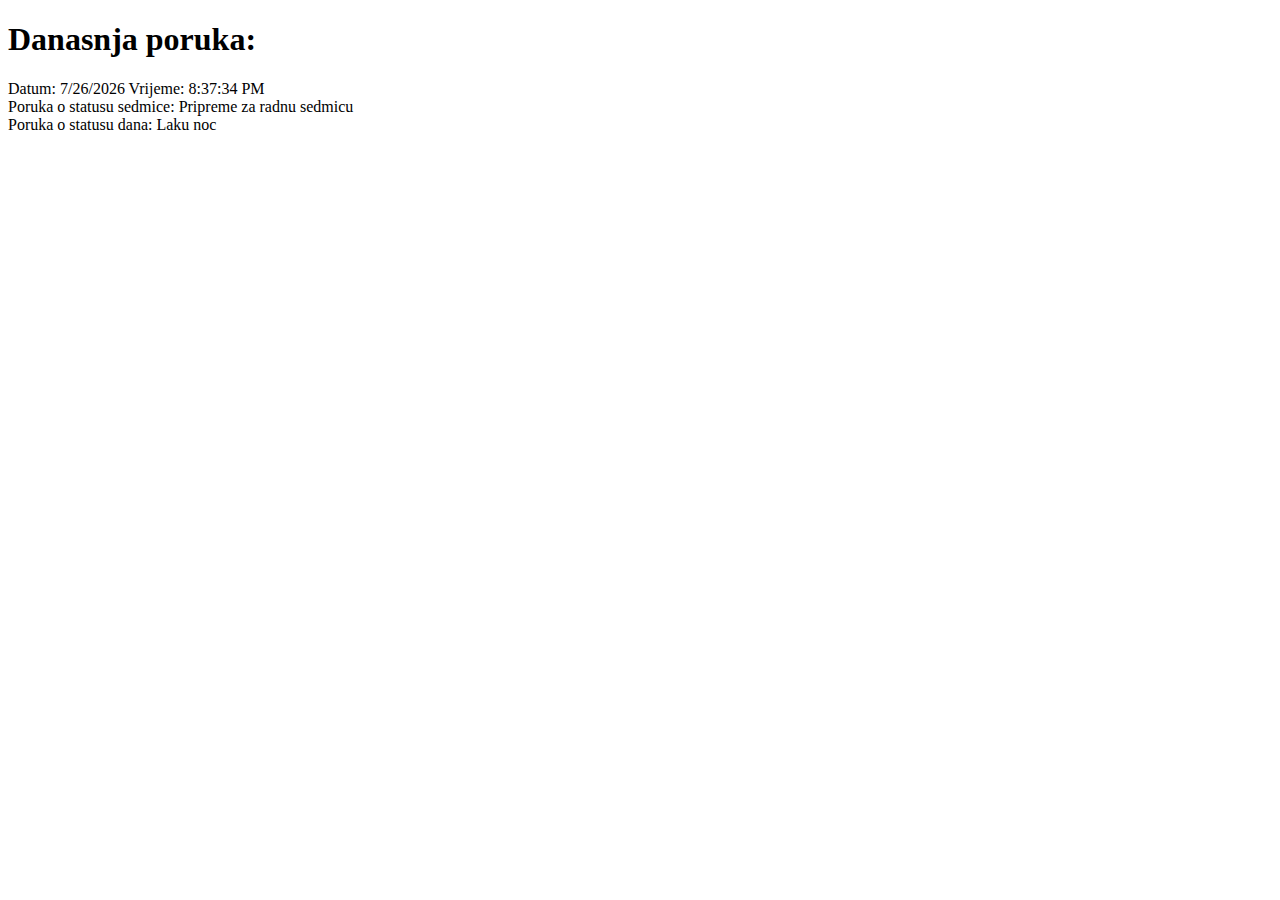
<file: vjezba 1/index.html>
<!DOCTYPE html>
<link href="./style.css">

<html>
    <head>
        <title>Vjezba 1</title>
    </head>
<body>
    <div class="okvir">
        <h1>Danasnja poruka: </h1>
        
            <label>Datum: </label>
            <label id="datum"> </label>

            <label>Vrijeme: </label>
            <label id='vrijeme'></label>
        
            <div>
                <label  >Poruka o statusu sedmice: </label>
                <label id="statusSedmice"></label>
                
            </div>
            <div>
                <label>Poruka o statusu dana: </label>
                <label id="statusDana"> </label>
            </div>
        

    </div>

</body>
</html>

<script src="./script.js"></script>
</file>
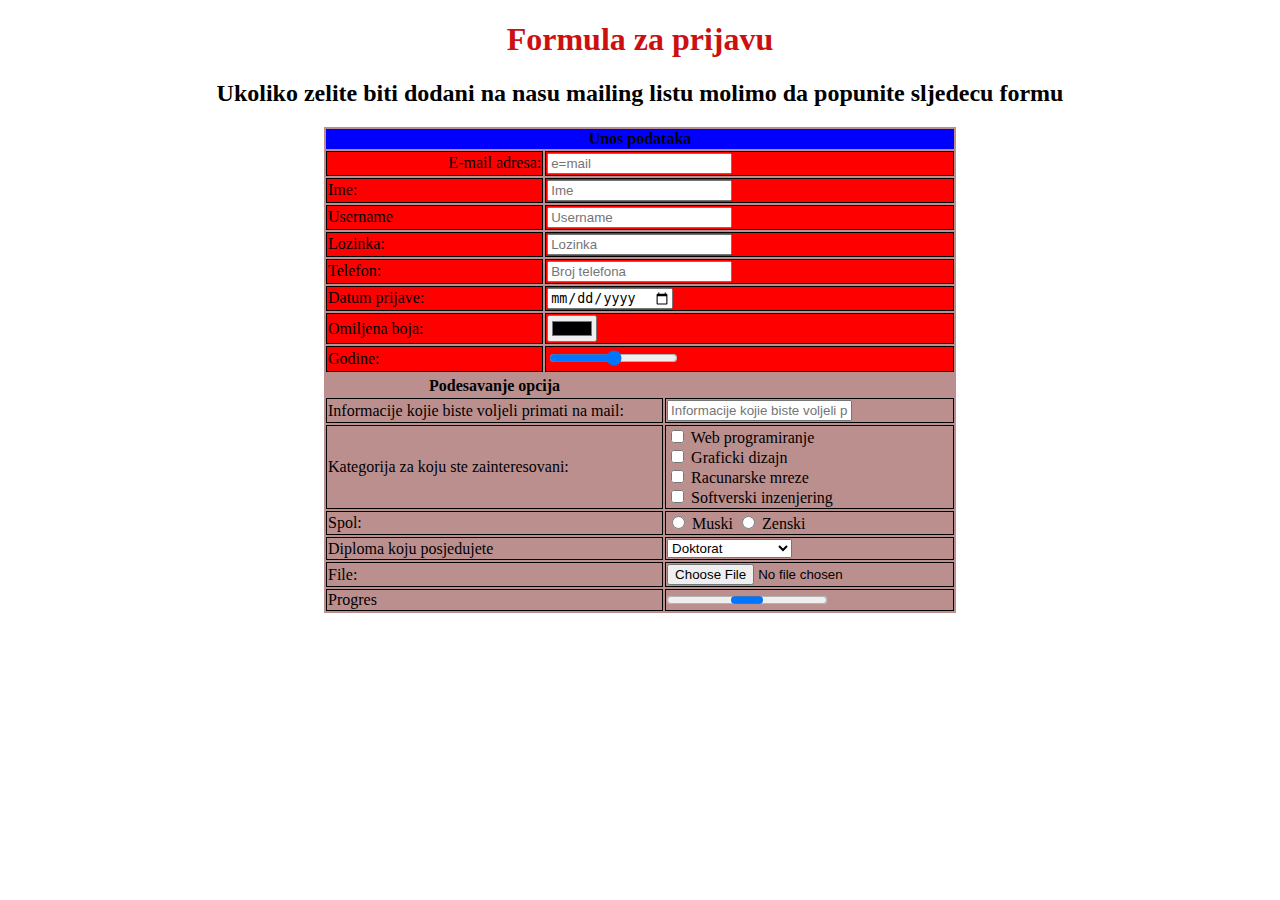
<file: vjezba 2/index.html>
<!DOCTYPE html>
<link rel="stylesheet" href="./style.css">

<h1>
    Formula za prijavu
</h1>

<h2> 
    Ukoliko zelite biti dodani na nasu mailing listu molimo da popunite sljedecu formu
</h2>
<div align = center>
   <table id="personID">
    <tr  style="text-align: center; background-color: blue;" >
    <th colspan="2">Unos podataka</th>
   
</tr>
    <tr>
        <td align = right> E-mail adresa: </td>
        <td>
            <input id="mailAdress" type="email" placeholder="e=mail"/>

        </td>
    </tr>

    <tr>
        <td> Ime: </td>
        <td>
            <input id="firstName" type="text" placeholder="Ime"/>
        </td>
    </tr>
    <tr>
        <td> Username </td>
        <td>
            <input id="userName" type="text" placeholder="Username"/>
        </td>
    </tr>
    <tr>
        <td> Lozinka: </td>
        <td>
            <input id="password" type="password" placeholder="Lozinka"/>
        </td>
    </tr>
    <tr>
        <td> Telefon: </td>
        <td>
        <input id="number" type="tel" placeholder="Broj telefona"/>
        </td>
    </tr>
    <tr>
        <td> Datum prijave: </td>
        <td>
            <input id="dateLoggin" type="date"/>
        </td>
    </tr>
    <tr>
        <td> Omiljena boja: </td>
        <td>
            <input id="favoriteColor" type="color"/>
        </td>
    </tr>
    <tr>
        <td> Godine: </td>
        <td>
            <input id="years" type="range" min = "18" max="90"/>
            
        </td>
    </tr>
</table>

<table>
    <th align = center> Podesavanje opcija</th>
    <tr>
        <td> Informacije kojie biste voljeli primati na mail:</td>
        <td>
            <input type="textbox" placeholder="Informacije kojie biste voljeli primati na mail..."/>
        </td>  
    </tr>
    <tr>
        <td> Kategorija za koju ste zainteresovani:</td>
        <td>
            <div>
                <input type="checkbox" name="opction" />
                <labe>Web programiranje</labe>
            </div>
            <div>
                <input type="checkbox" name="option" />
                <label>Graficki dizajn</label>   
            </div>
            <div>
                <input type="checkbox" name="option" />
                <label>Racunarske mreze</label>
            </div>
            <div>
                <input type="checkbox" name="option" />
                <label>Softverski inzenjering</label>
            </div>
            
        </td>
    </tr>

    <tr>
        <td>Spol:</td>
        <td>
            <input type="radio" name="choice"/>
            <label>Muski</label>
            <input type="radio"  name="choice"/>
            <label>Zenski</label>
        </td>
    </tr>

    <tr>
        <td>Diploma koju posjedujete</td>
        <td>
          <select name="degrees" id="degrees">
            <optgroup label="Grupa 1">
                <option>Doktorat</option>
                <option>Magisterij</option>
            </optgroup>
                
            <optgroup label="Grupa 2">
                <option>Fakultet</option>
                <option>Srednja skola</option>
            </optgroup>
                
            <optgroup label="Grupa 3">
                <option>Osnovna skola</option>
                <option>Bez diplome</option>
            </optgroup>
                
        </select>   
        </td>
    </tr>

    <tr>
        <td> File:</td>
        <td>
            <input type="file">
            </td>

    </tr>
    <tr>
        <td> Progres
         </td>
         <td>
             <progress></progress>
         </td>
    </tr>
</table> 
</div>


<form>

</form>
</file>
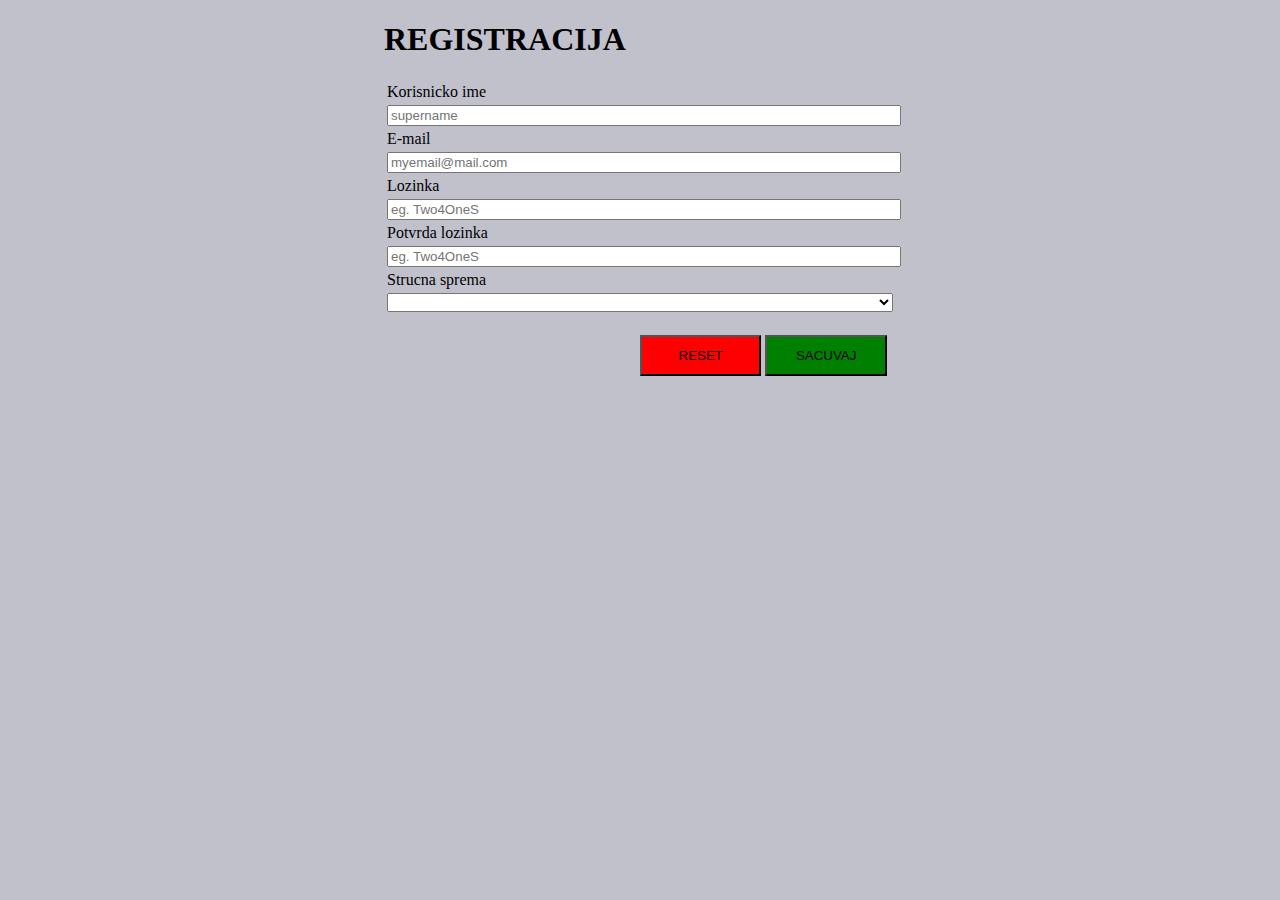
<file: vjezba 3/idex.html>
<!DOCTYPE html>
<link rel="stylesheet" href="./style.css">

<head>
    <title>Vjezba 3</title>
</head>

<body>
    <form>
        <h1> REGISTRACIJA </h1>
        <table>
            <tr>
                <td>
                 Korisnicko ime 
                </td>   
            </tr>
            <tr>
                <td>
                   <input id="username" type="text" placeholder="supername" />  
                    <label class="errorMessage" id="errorUsername"></label>
                </td> 
            </tr>
            <tr>
                <td>
                 E-mail   
                </td>
                
            </tr>
            <tr>
                <td>
                    <input id="email" type="email" placeholder="myemail@mail.com"/> 
                    <label class="errorMessage" id="errorEmail"></label>
                </td>
                
            </tr>
            <tr>
                <td>
                 Lozinka 
                </td>
            </tr>
            <tr>
                <td>
                    <input id="password" type="password" placeholder="eg. Two4OneS" />
                    <label class="errorMessage" id="errorPassword"></label>
                </td>
            </tr>
            <tr>
                <td>
                 Potvrda lozinka 
                </td>
                
            </tr>
            <tr>
                <td>
                    <input id="passwordAgain" type="password" placeholder="eg. Two4OneS" /> 
                    <label class="errorMessage" id="errorPasswordAgain"></label>
                </td>
            </tr>
            <tr>
                <td>
                    Strucna sprema
                </td>
            </tr>
            <tr>
                <td>
                   <select id="strucna">
                    <option></option>
                    <option>SSS</option>
                    <option>VSS</option>
                    <option>VŠS</option>
                </select> 
                <label class="errorMessage" id="errorSelect"></label>
                </td>
                
            </tr>
            <tr>
                <td>
                    <div class="buttons">
                    <button id="reset" onclick="clear()">Reset</button>
                    <button id="submit" type ="submit" onclick="validate()">Sacuvaj</button>
               </div>
             </td>
            
            </tr>
        </table>
    </form>    

</body>
<script src="script.js"></script>
</html>
</file>
<file: vjezba 1/style.css>
h1 {
    color: rgb(81, 81, 141);
}

.okvir {
    background-color: rgb(116, 75, 75);

}
</file>
<file: vjezba 2/style.css>
h1 {
    color: rgb(204, 16, 16);
    position: relative;
    text-align: center;
}

h2 {
    text-align: center;
}
table tr td {
    border: 1px solid black;
}
table {
    background-color: rosybrown;
     width: 50%;
}

#personID td{
   background-color: red;
}
</file>
<file: vjezba 3/style.css>
body {
    background-color: rgb(193, 193, 204);
   
    margin-left: 30%;
    margin-right: 30%;

}

h1 {
    align-content: center;
}

table, td, tr {
    width: 100%;
}

button {
    background-color: rgb(130, 130, 219);
    text-transform: uppercase;
    width: 48%;
    height: 200%;
    margin-top: 0.5cm;
    padding: 0.3cm;
    
}
input, select {
    width: 100%;
    height: 70%;
}

.buttons {
    margin-left: 50%;
    
}

#reset {
    background-color: red;
}
#submit {
    background-color: green;
}

.error {
    border: 2px solid red;
}

.errorMessage {
    color: red;
}
</file>
